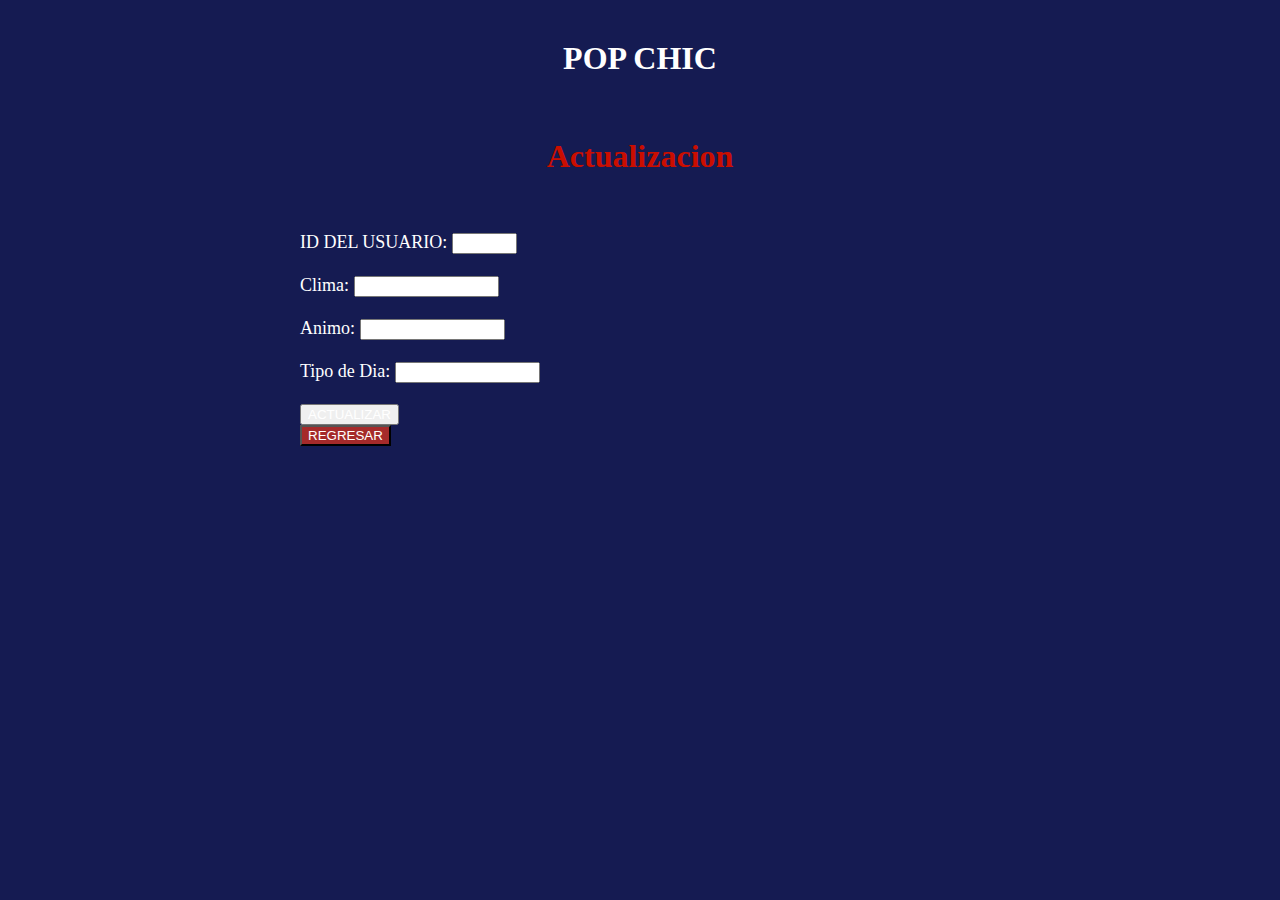
<file: actualizacion.html>
<HTML>
<HEAD>
  <TITLE>Actualizacion </TITLE>
</HEAD>

<BODY TEXT="white" bgcolor="#151B52" MARGINHEIGHT=40 MARGINWIDTH=300 >
<CENTER> 
<H1>POP CHIC</H1><BR>
<FONT COLOR="came"><H1> Actualizacion </H1></FONT><BR>
</CENTER> 

<FORM ACTION="actualizar.php" METHOD="post"><BR>

<FONT SIZE=4><LABEL> ID DEL USUARIO: </LABEL>
<INPUT TYPE="text" NAME="IDUsuario" SIZE=5><BR><BR>

<FONT SIZE=4><LABEL> Clima: </LABEL>
<INPUT TYPE="text" NAME="Clima" SIZE=15><BR><BR>

<FONT SIZE=4><LABEL> Animo: </LABEL>
<INPUT TYPE="text" NAME="Animo" SIZE=15><BR><BR>

<FONT SIZE=4><LABEL> Tipo de Dia: </LABEL>
<INPUT TYPE="text" NAME="Tipodedia" SIZE=15><BR><BR>



<INPUT TYPE="submit" VALUE="ACTUALIZAR" NAME="btnactualizar" STYLE="background-color:came;color:white;">
</FORM>

<FORM ACTION="Untitled-1.html">
<INPUT TYPE="submit" VALUE="REGRESAR" STYLE="background-color:brown;color:white;">
</FORM>

</FONT></BODY></HTML>
</file>
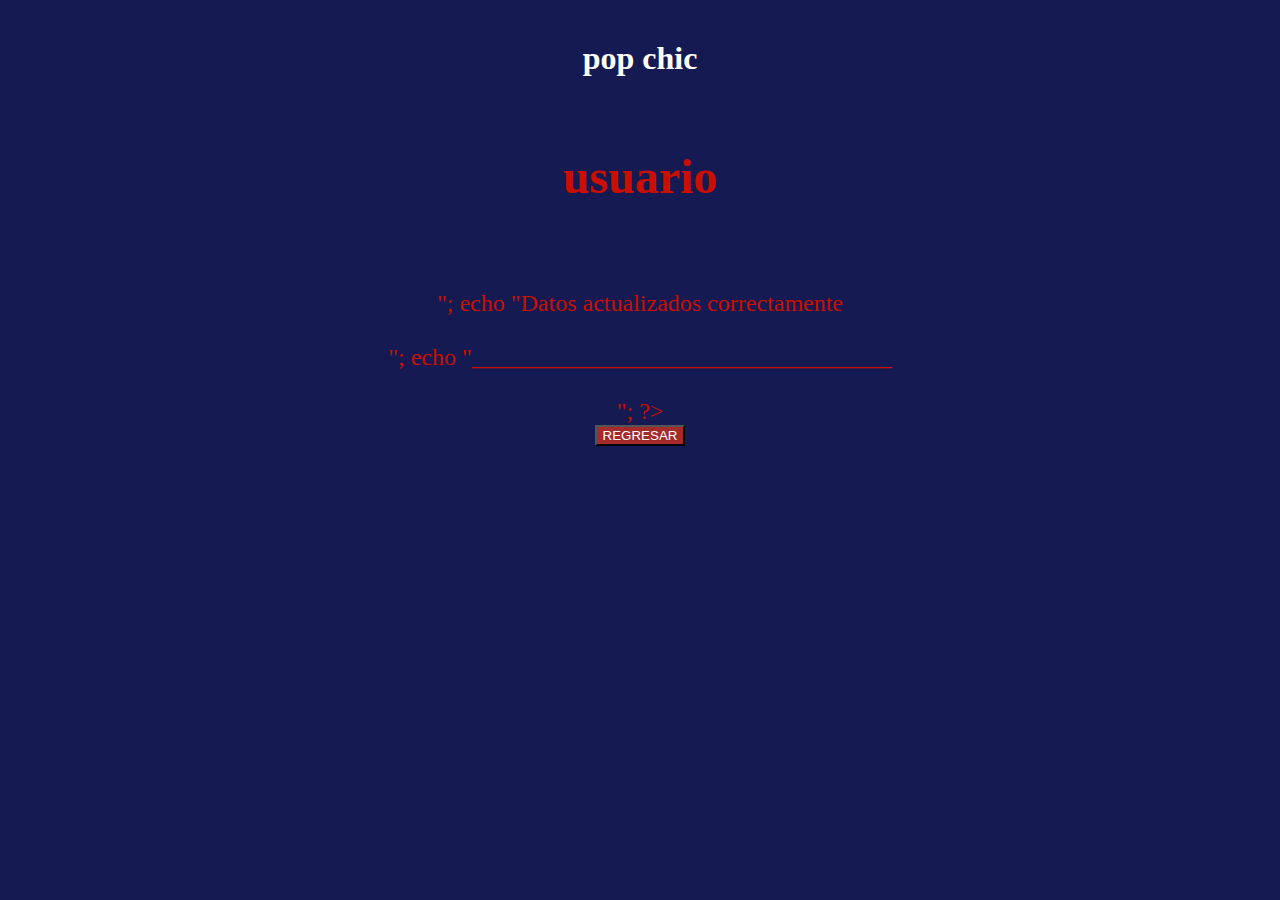
<file: actualizar.html>
<HTML>
<HEAD>
<TITLE>Actualizar</TITLE>
</HEAD>

<BODY TEXT="white" bgcolor="#151B52" MARGINHEIGHT=40 TOPMARGIN=40 >
<CENTER>
<H1>pop chic</H1>
<BR>
<FONT COLOR="came" SIZE=5><H1> usuario </H1>
<BR>

<?php

$server = "localhost";
$usuario = "root";
$contraseña = "";
$bd = "popchic";

$conexion = mysqli_connect($server, $usuario, $contraseña, $bd)
or die ("Error de conexión");

$IDUsuario= $_POST['IDUsuario'];
$Clima = $_POST['Clima'];
$Animo = $_POST['Animo'];
$Tipodedia = $_POST['Tipodedia'];

mysqli_query ($conexion, "UPDATE usuario set Clima='$Clima', Animo='$Animo', Tipodedia='$Tipodedia' where IDUsuario='$IDUsuario'")
or die ("Error al actualizar");

mysqli_close($conexion);

echo "___________________________________<br><br>";
echo "Datos actualizados correctamente <br><br>";
echo "___________________________________<br><br>";

?>

<FORM ACTION="actualizacion.php">

<FORM ACTION="Untitled-1.html">
<INPUT TYPE="submit" VALUE="REGRESAR" STYLE="background-color:brown;color:white;">
</FORM>
</FONT></CENTER></BODY></HTML>
</file>
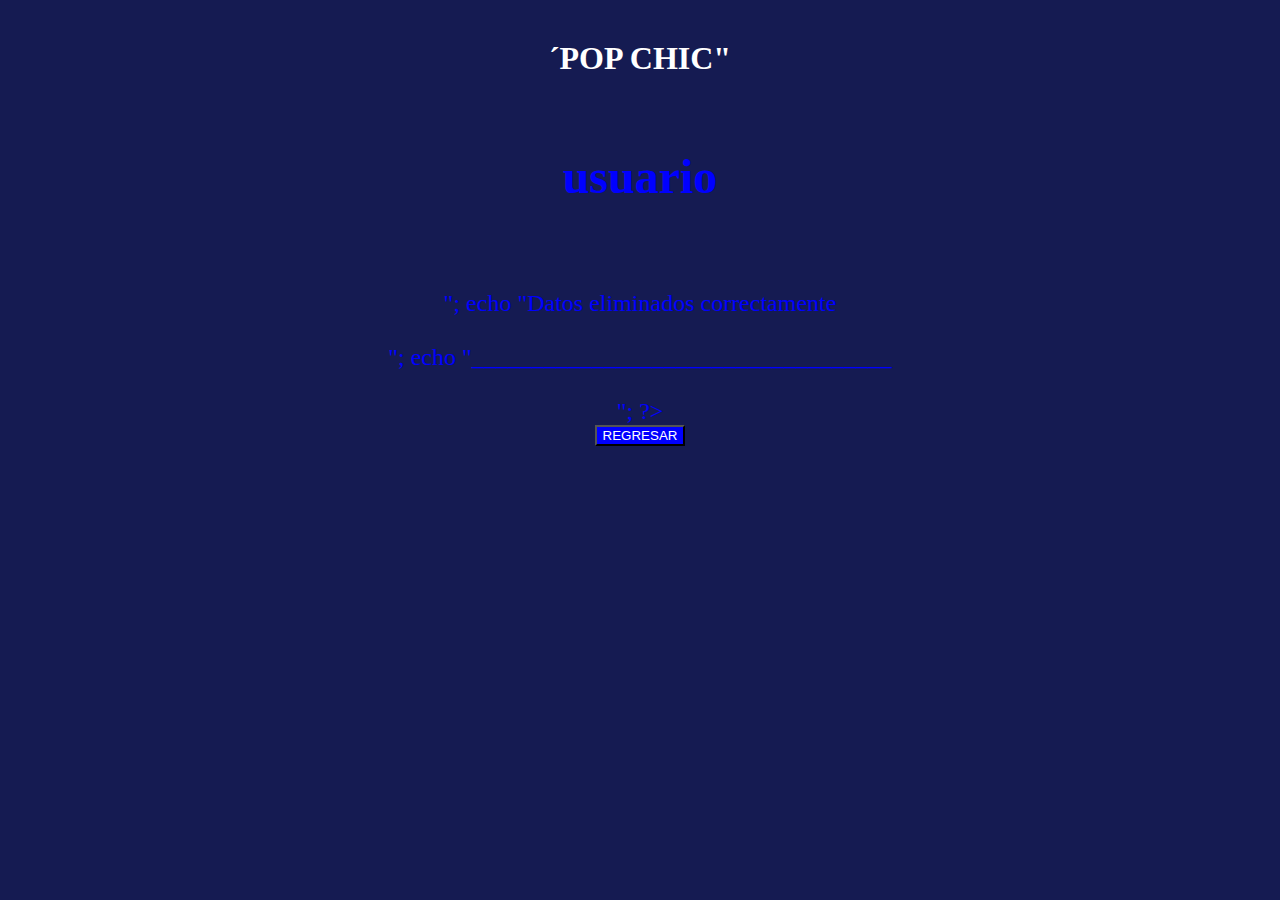
<file: eliminar.html>
<HTML>
<HEAD>
<TITLE>Eliminar</TITLE>
</HEAD>

<BODY TEXT="white" bgcolor="#151B52" MARGINHEIGHT=40 TOPMARGIN=40 >
<CENTER>
<H1>´POP CHIC"</H1><BR>
<FONT COLOR="blue" SIZE=5><H1> usuario </H1><BR>

<?php

$server = "localhost";
$usuario = "root";
$contraseña = "";
$bd = "popchic";

$conexion = mysqli_connect($server, $usuario, $contraseña, $bd)
or die ("Error de conexión");

$IDUsuario= $_POST['IDUsuario'];

mysqli_query ($conexion, "DELETE from usuario where IDUsuario='$IDUsuario'")
or die ("Error al eliminar los datos");

mysqli_close($conexion);

echo "___________________________________<br><br>";
echo "Datos eliminados correctamente <br><br>";
echo "___________________________________<br><br>";

?>

<FORM ACTION="Untitled-1.html">
<INPUT TYPE="submit" VALUE="REGRESAR" STYLE="background-color:blue;color:white;">
</FORM>

</FONT></CENTER></BODY></HTML>
</file>
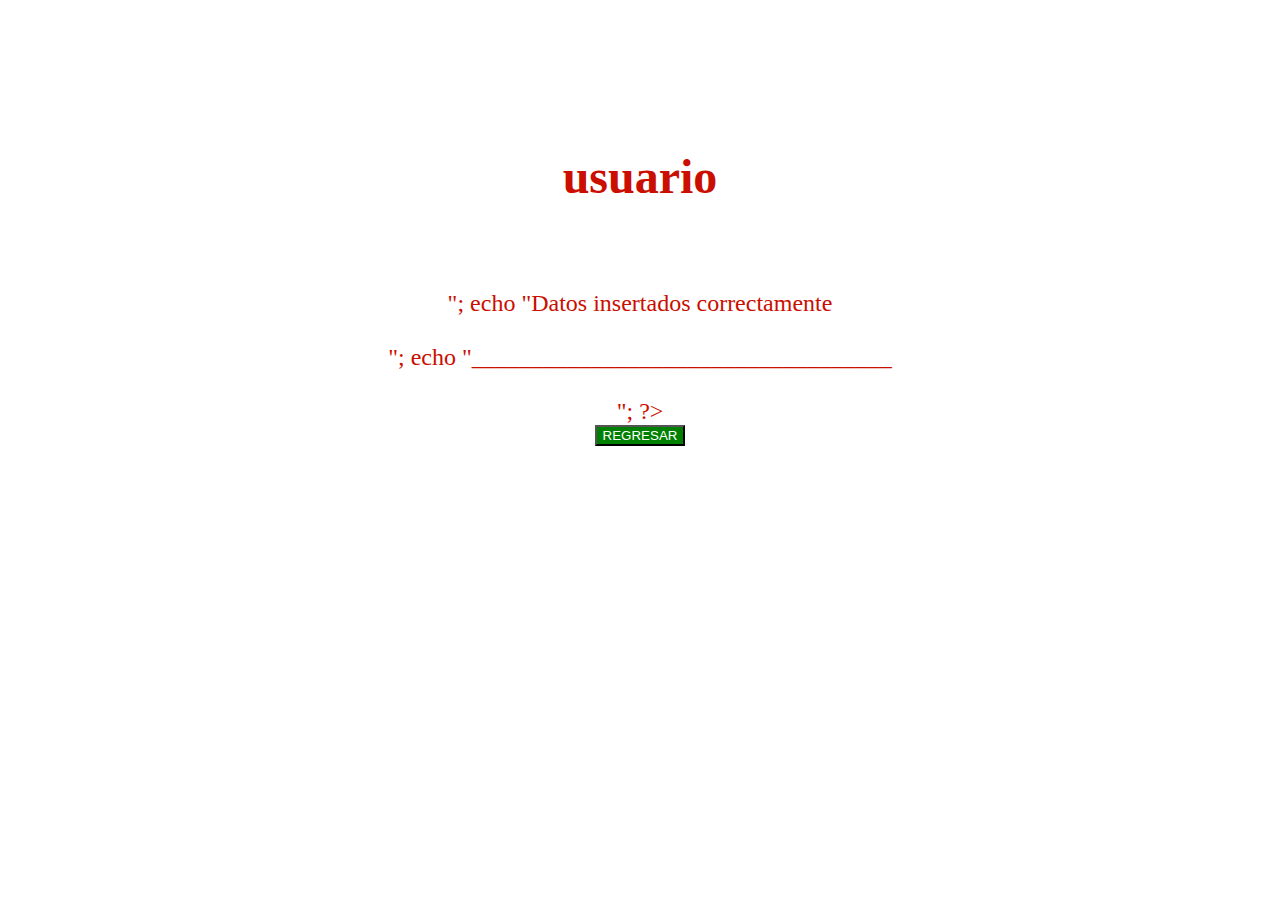
<file: insertar.html>
<HTML>
<HEAD>
<TITLE>Insertar</TITLE>
</HEAD>
<BODY>

<BODY TEXT="white" color="beige"  MARGINHEIGHT=40 TOPMARGIN=40 >
<CENTER>
<H1>POP CHIC</H1><BR>
<FONT COLOR="came" SIZE=5><H1> usuario </H1><BR>

<?php

$server = "localhost";
$usuario = "root";
$contraseña = "";
$bd = "popchic";
$conexion = mysqli_connect($server, $usuario, $contraseña, $bd)
or die ("Error de conexión");

$IDUsuario= $_POST['IDUsuario'];
$Clima = $_POST['Clima'];
$Animo = $_POST['Animo'];
$Tipodedia = $_POST['Tipodedia'];

$insertar = "INSERT into usuario values ('$IDUsuario','$Clima','$Animo', '$Tipodedia')";

$resultado = mysqli_query ($conexion, $insertar)
or die ("Error al insertar el registro");

mysqli_close($conexion);

echo "___________________________________<br><br>";
echo "Datos insertados correctamente <br><br>";
echo "___________________________________<br><br>";

?>
<FORM ACTION="Untitled-1.html">
<INPUT TYPE="submit" VALUE="REGRESAR" STYLE="background-color:green;color:white;">
</FORM>

</FONT></CENTER></BODY></HTML>
</file>
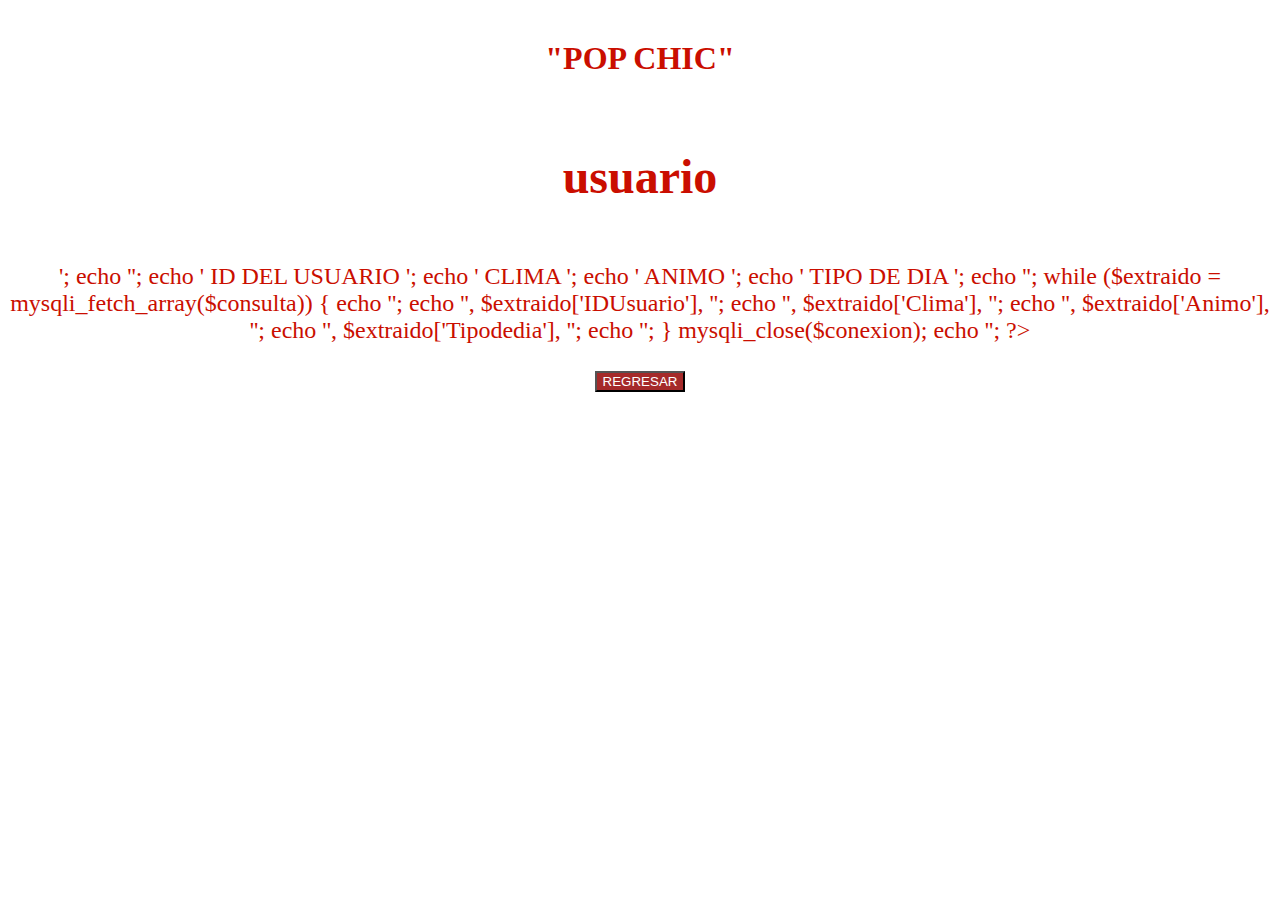
<file: mostrar.html>
<HTML>
<HEAD>
<TITLE>Mostrar</TITLE>
</HEAD>
<BODY>

<BODY TEXT="came" color="#b16c6" MARGINHEIGHT=40 TOPMARGIN=40 >
<CENTER>
<H1>"POP CHIC"</H1>
<BR>
<FONT COLOR="came" SIZE=5><H1> usuario </H1>
<BR>

<?php

$server = "localhost";
$usuario = "root";
$contraseña = "";
$bd = "popchic";

$conexion = mysqli_connect($server, $usuario, $contraseña, $bd)
or die ("Error de conexión");

$consulta = mysqli_query($conexion, "SELECT * from usuario")
or die ("Error al mostrar los datos");


echo '<table border="2">';
echo '<tr>';
echo '<th name="IDUsuario"> ID DEL USUARIO </th>';
echo '<th name="Clima"> CLIMA </th>';
echo '<th name="Animo"> ANIMO </th>';
echo '<th name="Tipodedia"> TIPO DE DIA </th>';

echo '</tr>';

while ($extraido = mysqli_fetch_array($consulta))
{
echo '<tr align="center">';
echo '<td>', $extraido['IDUsuario'], '</td>';
echo '<td>', $extraido['Clima'], '</td>';
echo '<td>', $extraido['Animo'], '</td>';
echo '<td>', $extraido['Tipodedia'], '</td>';
echo '</tr>';
}


mysqli_close($conexion);
echo '</table>';

?>

<BR><BR>
<FORM ACTION="Untitled-1.html">
<INPUT TYPE="submit" VALUE="REGRESAR" STYLE="background-color:brown;color:white;">
</FORM>

</FONT></CENTER></BODY></HTML>
</file>
